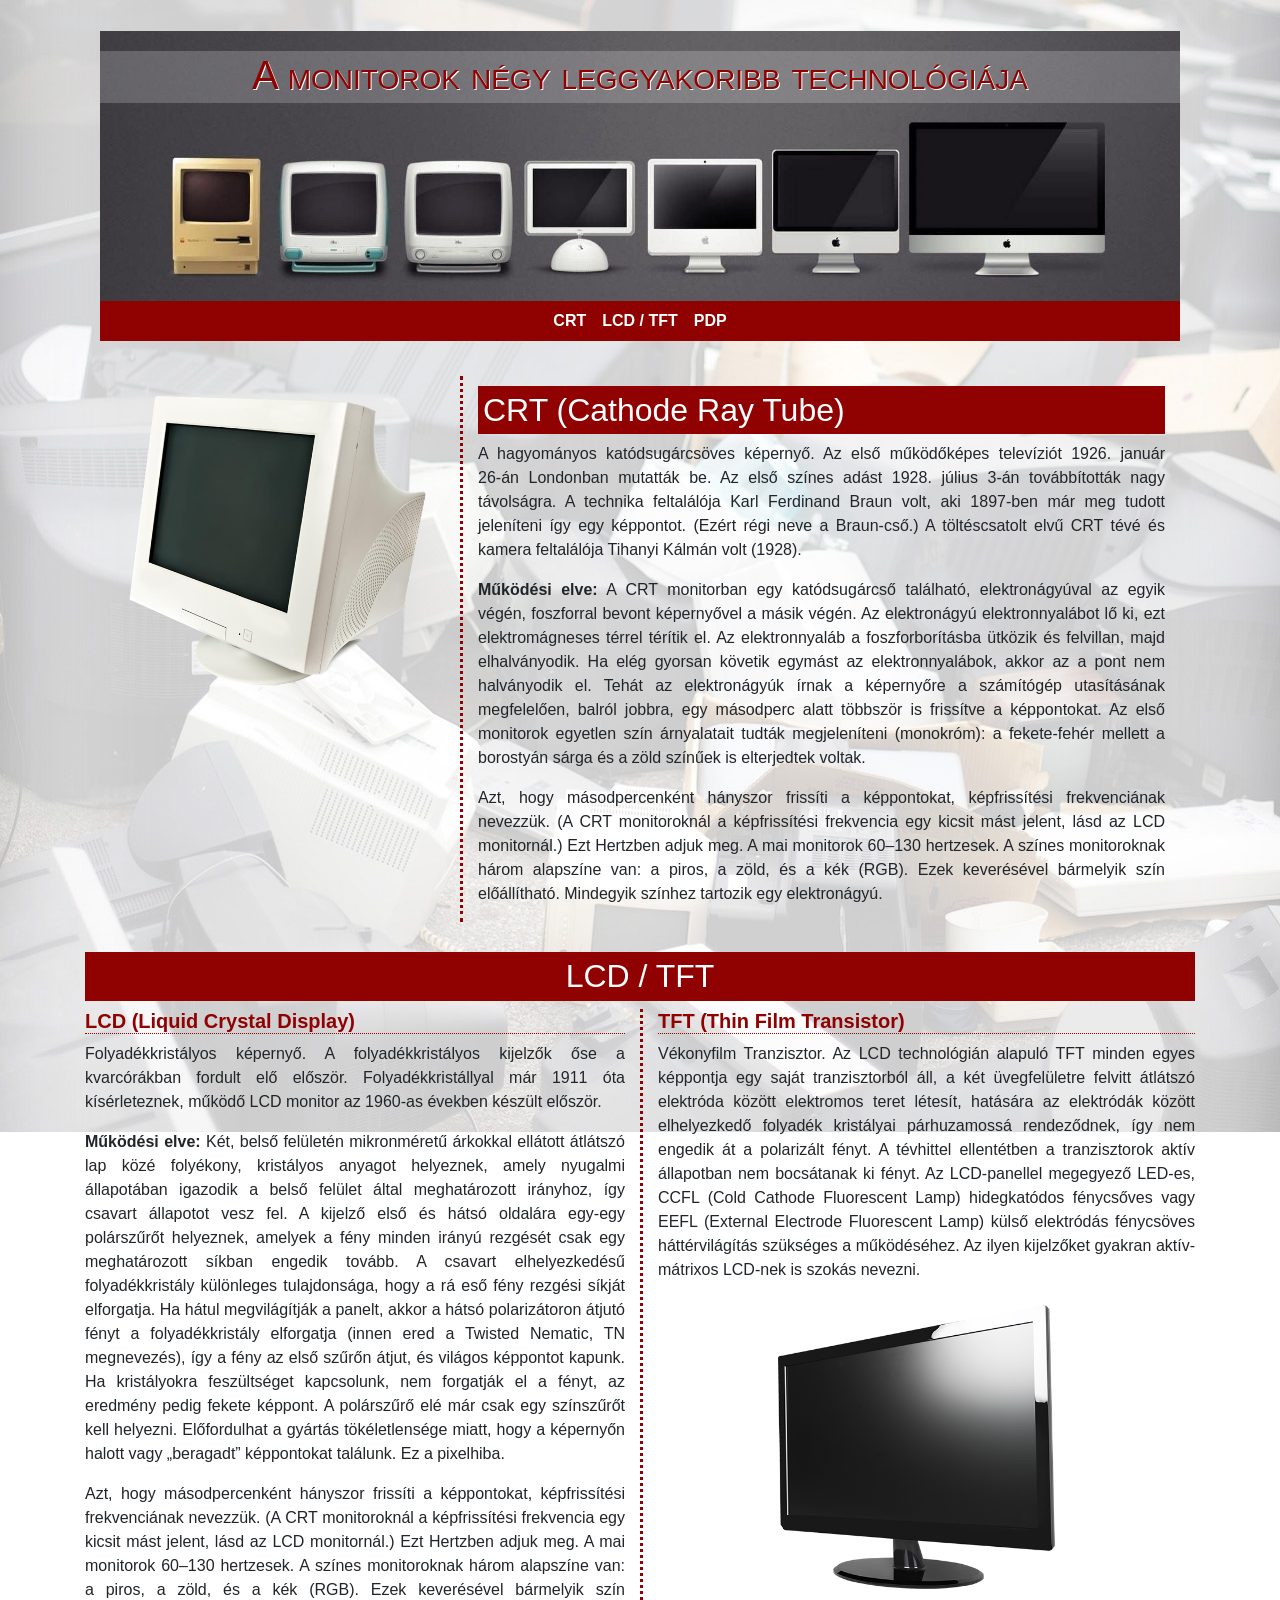
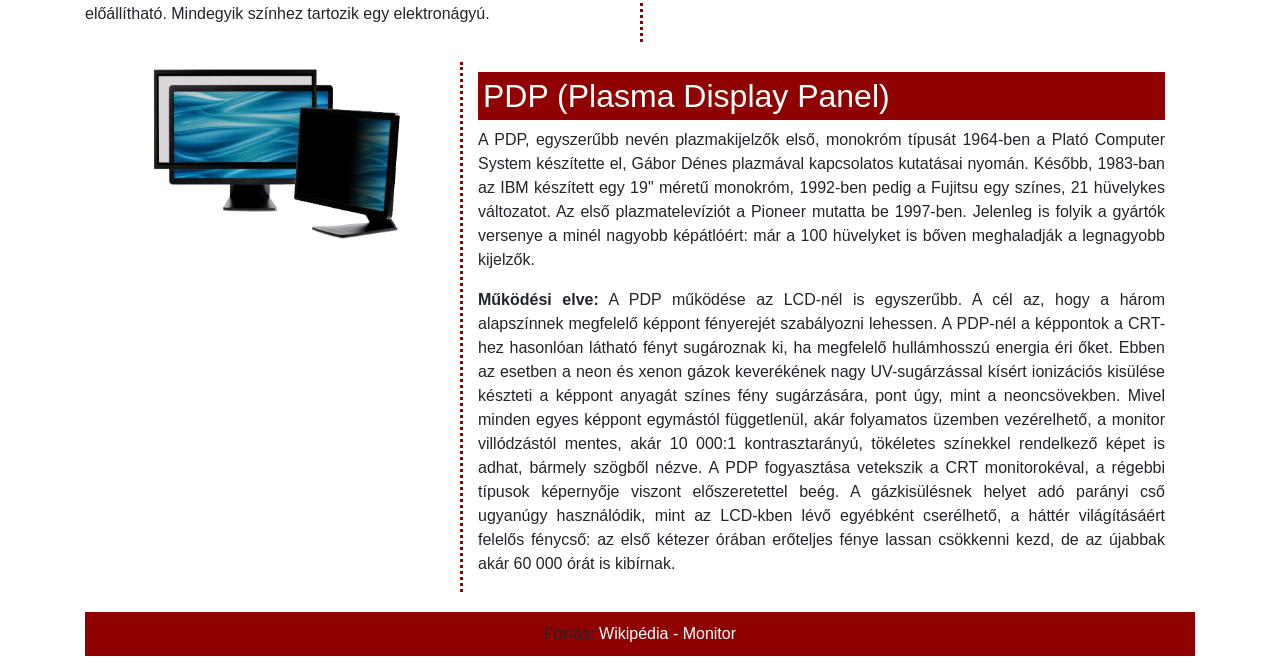
<file: megoldás/megoldás/index.html>
<!DOCTYPE html>
<html lang="hu">
<head>
    <meta charset="UTF-8">
    <meta http-equiv="X-UA-Compatible" content="IE=edge">
    <meta name="viewport" content="width=device-width, initial-scale=1.0">
    
    <link rel="stylesheet" href="bootstrap/bootstrap.min.css">
    <link rel="stylesheet" href="css/monitorok.css">
    <title>A monitorok négy leggyakoribb technológiája</title>
</head>
<body>
    <div class="container">
        <!-- header -->
        <header class="my-3 rounded">
            <div id="title">
                <h1 class="text-center text-yellow pt-0 pb-1">A monitorok négy leggyakoribb technológiája</h1>
            </div>

            <nav class="navbar navbar-expand py-0">
                <div class="container-fluid">
                    <button class="navbar-toggler" type="button" data-bs-toggle="collapse" data-bs-target="#navbarContent">
                        <span class="navbar-toggler-icon"></span>
                    </button>
                    <div class="collapse navbar-collapse" id="navbarContent">
                        <ul class="navbar-nav me-auto mb-lg-0 menucenter">
                            <li class="nav-item">
                                <a class="nav-link" href="#crt">CRT</a>
                            </li>
                            <li class="nav-item">
                                <a class="nav-link" href="#lcd">LCD / TFT</a>
                            </li>
                            <li class="nav-item">
                                <a class="nav-link" href="#pdp">PDP</a>
                            </li>
                        </ul>
                    </div>
                </div>
            </nav>
        </header>
        <!-- content -->
        <div class="container">
            <div id="crt" class="row p-0 row-margin">
                <div class="col-md-4 col-sm-12">
                    <img class="imgresponsive" src="img/crt-monitor.png" alt="">
                </div>
                <div class="col-md-8 col-sm-12 dotted-left">
                    <h2>CRT (Cathode Ray Tube)</h2>
                    <p>
                        A hagyományos katódsugárcsöves képernyő. Az első működőképes televíziót 1926. január 26-án Londonban mutatták be. Az első színes adást 1928. július 3-án továbbították nagy távolságra. A technika feltalálója Karl Ferdinand Braun volt, aki 1897-ben már meg tudott jeleníteni így egy képpontot. (Ezért régi neve a Braun-cső.) A töltéscsatolt elvű CRT tévé és kamera feltalálója Tihanyi Kálmán volt (1928).
                    </p>
                    <p>
                        <span class="highlight1">Működési elve:</span> A CRT monitorban egy katódsugárcső található, elektronágyúval az egyik végén, foszforral bevont képernyővel a másik végén. Az elektronágyú elektronnyalábot lő ki, ezt elektromágneses térrel térítik el. Az elektronnyaláb a foszforborításba ütközik és felvillan, majd elhalványodik. Ha elég gyorsan követik egymást az elektronnyalábok, akkor az a pont nem halványodik el. Tehát az elektronágyúk írnak a képernyőre a számítógép utasításának megfelelően, balról jobbra, egy másodperc alatt többször is frissítve a képpontokat. Az első monitorok egyetlen szín árnyalatait tudták megjeleníteni (monokróm): a fekete-fehér mellett a borostyán sárga és a zöld színűek is elterjedtek voltak.
                    </p>
                    <p>
                        Azt, hogy másodpercenként hányszor frissíti a képpontokat, képfrissítési frekvenciának nevezzük. (A CRT monitoroknál a képfrissítési frekvencia egy kicsit mást jelent, lásd az LCD monitornál.) Ezt Hertzben adjuk meg. A mai monitorok 60–130 hertzesek. A színes monitoroknak három alapszíne van: a piros, a zöld, és a kék (RGB). Ezek keverésével bármelyik szín előállítható. Mindegyik színhez tartozik egy elektronágyú.
                    </p>
                </div>
            </div>
            <div id="lcd" class="row p-0">
                <div class="col-12  p-0 text-center">
                    <h2>LCD / TFT</h2>
                </div>
                <div class="row p-0">
                    <div class="col-md-6 col-sm-12">
                        <a href="lcd.html" target="_blank"><h3>LCD (Liquid Crystal Display)</h3></a>
                        <p>
                            Folyadékkristályos képernyő. A folyadékkristályos kijelzők őse a kvarcórákban fordult elő először. Folyadékkristállyal már 1911 óta kísérleteznek, működő LCD monitor az 1960-as években készült először.
                        </p>
                        <p>
                        <span class="highlight1">Működési elve:</span> Két, belső felületén mikronméretű árkokkal ellátott átlátszó lap közé folyékony, kristályos anyagot helyeznek, amely nyugalmi állapotában igazodik a belső felület által meghatározott irányhoz, így csavart állapotot vesz fel. A kijelző első és hátsó oldalára egy-egy polárszűrőt helyeznek, amelyek a fény minden irányú rezgését csak egy meghatározott síkban engedik tovább. A csavart elhelyezkedésű folyadékkristály különleges tulajdonsága, hogy a rá eső fény rezgési síkját elforgatja. Ha hátul megvilágítják a panelt, akkor a hátsó polarizátoron átjutó fényt a folyadékkristály elforgatja (innen ered a Twisted Nematic, TN megnevezés), így a fény az első szűrőn átjut, és világos képpontot kapunk. Ha kristályokra feszültséget kapcsolunk, nem forgatják el a fényt, az eredmény pedig fekete képpont. A polárszűrő elé már csak egy színszűrőt kell helyezni. Előfordulhat a gyártás tökéletlensége miatt, hogy a képernyőn halott vagy „beragadt” képpontokat találunk. Ez a pixelhiba.
                        </p>
                        <p>
                            Azt, hogy másodpercenként hányszor frissíti a képpontokat, képfrissítési frekvenciának nevezzük. (A CRT monitoroknál a képfrissítési frekvencia egy kicsit mást jelent, lásd az LCD monitornál.) Ezt Hertzben adjuk meg. A mai monitorok 60–130 hertzesek. A színes monitoroknak három alapszíne van: a piros, a zöld, és a kék (RGB). Ezek keverésével bármelyik szín előállítható. Mindegyik színhez tartozik egy elektronágyú.
                        </p>
                    </div>
                    <div class="col-md-6 col-sm-12 dotted-left ">
                        <h3>TFT (Thin Film Transistor)</h3>
                        <p>
                            Vékonyfilm Tranzisztor. Az LCD technológián alapuló TFT minden egyes képpontja egy saját tranzisztorból áll, a két üvegfelületre felvitt átlátszó elektróda között elektromos teret létesít, hatására az elektródák között elhelyezkedő folyadék kristályai párhuzamossá rendeződnek, így nem engedik át a polarizált fényt. A tévhittel ellentétben a tranzisztorok aktív állapotban nem bocsátanak ki fényt. Az LCD-panellel megegyező LED-es, CCFL (Cold Cathode Fluorescent Lamp) hidegkatódos fénycsőves vagy EEFL (External Electrode Fluorescent Lamp) külső elektródás fénycsöves háttérvilágítás szükséges a működéséhez. Az ilyen kijelzőket gyakran aktív-mátrixos LCD-nek is szokás nevezni.                            </p>
                        <p>
                        <img class="imgresponsive" src="img/lcd-monitor.png" alt="">
                    </div>
                </div>
                
            </div>
            <div id="pdp" class="row p-0 row-margin">
                <div class="col-md-4 col-sm-12">
                    <img class="imgresponsive" src="img/pdp-monitor.png" alt="">
                </div>
                <div class="col-md-8  col-sm-12 dotted-left">
                    <h2>PDP (Plasma Display Panel)</h2>
                    <p>
                        A PDP, egyszerűbb nevén plazmakijelzők első, monokróm típusát 1964-ben a Plató Computer System készítette el, Gábor Dénes plazmával kapcsolatos kutatásai nyomán. Később, 1983-ban az IBM készített egy 19" méretű monokróm, 1992-ben pedig a Fujitsu egy színes, 21 hüvelykes változatot. Az első plazmatelevíziót a Pioneer mutatta be 1997-ben. Jelenleg is folyik a gyártók versenye a minél nagyobb képátlóért: már a 100 hüvelyket is bőven meghaladják a legnagyobb kijelzők.
                    </p>
                    <p>
                        <span class="highlight1">Működési elve:</span> A PDP működése az LCD-nél is egyszerűbb. A cél az, hogy a három alapszínnek megfelelő képpont fényerejét szabályozni lehessen. A PDP-nél a képpontok a CRT-hez hasonlóan látható fényt sugároznak ki, ha megfelelő hullámhosszú energia éri őket. Ebben az esetben a neon és xenon gázok keverékének nagy UV-sugárzással kísért ionizációs kisülése készteti a képpont anyagát színes fény sugárzására, pont úgy, mint a neoncsövekben. Mivel minden egyes képpont egymástól függetlenül, akár folyamatos üzemben vezérelhető, a monitor villódzástól mentes, akár 10 000:1 kontrasztarányú, tökéletes színekkel rendelkező képet is adhat, bármely szögből nézve. A PDP fogyasztása vetekszik a CRT monitorokéval, a régebbi típusok képernyője viszont előszeretettel beég. A gázkisülésnek helyet adó parányi cső ugyanúgy használódik, mint az LCD-kben lévő egyébként cserélhető, a háttér világításáért felelős fénycső: az első kétezer órában erőteljes fénye lassan csökkenni kezd, de az újabbak akár 60 000 órát is kibírnak.
                    </p>
                </div>
            </div>
        </div>
        <!-- footer -->
        <footer>
            <div class="col footer text-center">
                <p>Forrás: <a href="https://hu.wikipedia.org/wiki/Monitor">Wikipédia - Monitor</a> </p> 
            </div>
        </footer>
    </div>

</body>
</html>
</file>
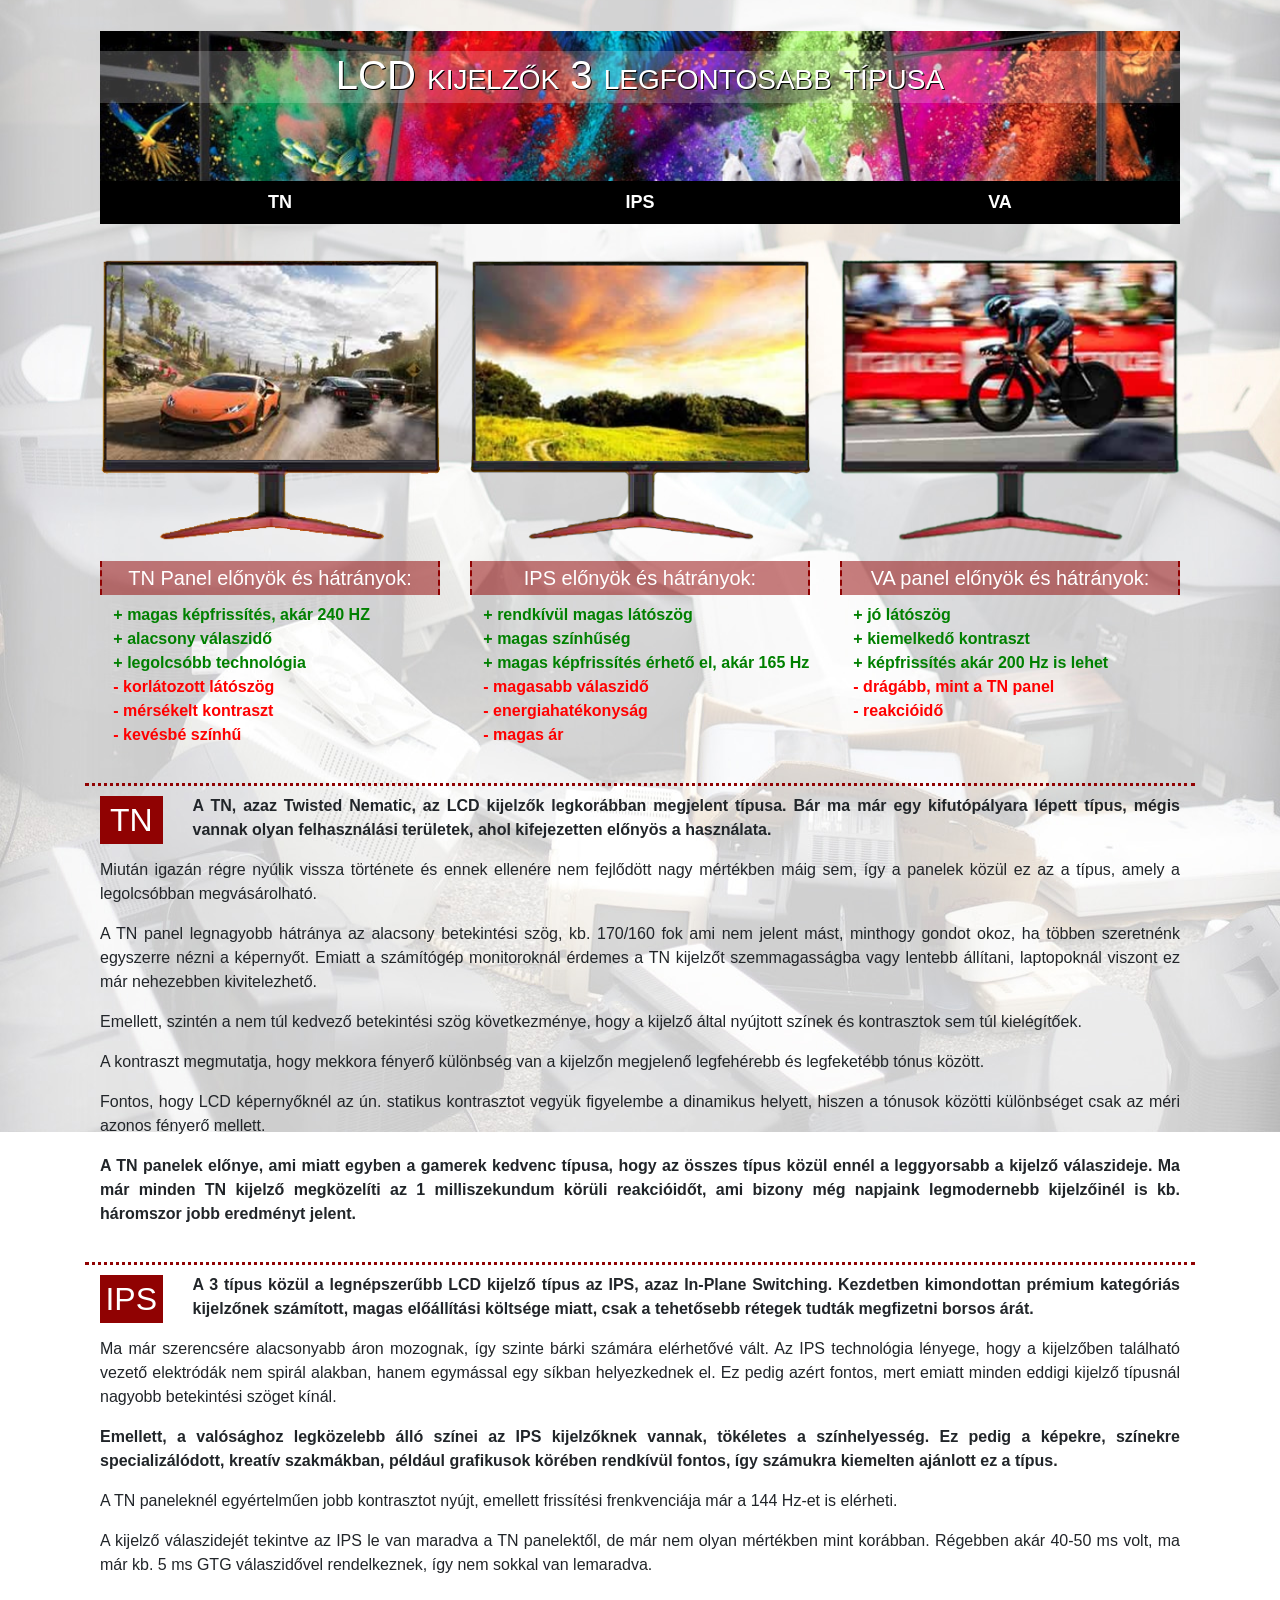
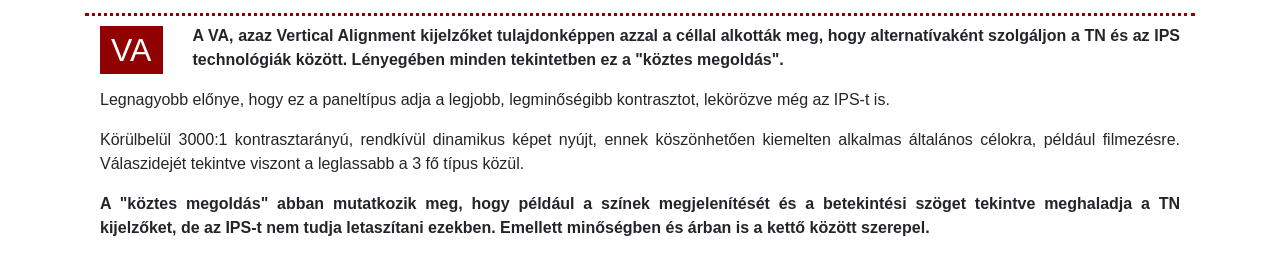
<file: megoldás/megoldás/lcd.html>
<!DOCTYPE html>
<html lang="hu">
<head>
    <meta charset="UTF-8">
    <meta http-equiv="X-UA-Compatible" content="IE=edge">
    <meta name="viewport" content="width=device-width, initial-scale=1.0">
    <title>LCD altípusok</title>
    <link rel="stylesheet" href="bootstrap/bootstrap.min.css">
    <link rel="stylesheet" href="css/monitorok.css">
</head>
<body>
    <div class="container">
        <!-- header -->
        <header class="my-3 rounded">
            <div id="lcdtitle">
                <h1 id="lcdh1" class="text-center text-yellow pt-0 pb-1">LCD kijelzők 3 legfontosabb típusa</h1>
            </div>

            <nav class=" navbar-black navbar-expand">
                <div class="container-fluid">
                    <button class="navbar-toggler" type="button" data-bs-toggle="collapse" data-bs-target="#navbarContent">
                        <span class="navbar-toggler-icon"></span>
                    </button>
                    <div class="collapse navbar-collapse">
                        <ul class="navbar-nav menucenter menufull">
                            <li class="nav-item-black"><a class="nav-link" href="#tn">TN</a></li>
                            <li class="nav-item-black"><a class="nav-link" href="#ips">IPS</a></li>
                            <li class="nav-item-black"><a class="nav-link" href="#va">VA</a></li>
                        </ul>
                    </div>
                </div>
            </nav>
        </header>
        <!-- content -->
        <div class="row row-margin">
            <div class="col-md col-sm-12">
                <img class="imgresponsive" src="img/tn.png" alt="">
                <h4>TN Panel előnyök és hátrányok:</h4>
                <ul class="list-none">
                    <li class="list-green">+ magas képfrissítés, akár 240 HZ</li>
                    <li class="list-green">+ alacsony válaszidő</li>
                    <li class="list-green">+ legolcsóbb technológia</li>
                    <li class="list-red">- korlátozott látószög</li>
                    <li class="list-red">- mérsékelt kontraszt</li>
                    <li class="list-red">- kevésbé színhű</li>
                </ul>
            </div>
            <div class="col-md col-sm-12">
                <img class="imgresponsive" src="img/ips.png" alt="">
                <h4>IPS előnyök és hátrányok:</h4>
                <ul class="list-none">
                    <li class="list-green">+ rendkívül magas látószög</li>
                    <li class="list-green">+ magas színhűség</li>
                    <li class="list-green">+ magas képfrissítés érhető el, akár 165 Hz</li>
                    <li class="list-red">- magasabb válaszidő</li>
                    <li class="list-red">- energiahatékonyság</li>
                    <li class="list-red">- magas ár</li>
                </ul>
            </div>
            <div class="col-md col-sm-12">
                <img class="imgresponsive" src="img/va.png" alt="VA">
                <h4>VA panel előnyök és hátrányok:</h4>
                <ul class="list-none">
                    <li class="list-green">+ jó látószög</li>
                    <li class="list-green">+ kiemelkedő kontraszt</li>
                    <li class="list-green">+ képfrissítés akár 200 Hz is lehet</li>
                    <li class="list-red">- drágább, mint a TN panel</li>
                    <li class="list-red">- reakcióidő</li>
                </ul>
            </div>
        </div>
        <div id="tn" class="row row-margin dotted-top">
            <div class="col-1 text-center">
                <h2>TN</h2>
            </div>
            <div class="col-11 mt-2 text-bold">
                <p>A TN, azaz Twisted Nematic, az LCD kijelzők legkorábban megjelent típusa. Bár ma már egy kifutópályara lépett típus, mégis vannak olyan felhasználási területek, ahol kifejezetten előnyös a használata.</p>
            </div>
            <div class="row row-pad30">
                <p>Miután igazán régre nyúlik vissza története és ennek ellenére nem fejlődött nagy mértékben máig sem, így a panelek közül ez az a típus, amely a legolcsóbban megvásárolható.</p>
                <p>A TN panel legnagyobb hátránya az alacsony betekintési szög,  kb. 170/160 fok ami nem jelent mást, minthogy gondot okoz, ha többen szeretnénk egyszerre nézni a képernyőt. Emiatt a számítógép monitoroknál érdemes a TN kijelzőt szemmagasságba vagy lentebb állítani, laptopoknál viszont ez már nehezebben kivitelezhető.</p>
                <p>Emellett, szintén a nem túl kedvező betekintési szög következménye, hogy a kijelző által nyújtott színek és kontrasztok sem túl kielégítőek.</p>
                <p>A kontraszt megmutatja, hogy mekkora fényerő különbség van a kijelzőn megjelenő legfehérebb és  legfeketébb  tónus között.</p>
                <p>Fontos, hogy LCD képernyőknél az ún. statikus kontrasztot vegyük figyelembe a dinamikus helyett, hiszen a tónusok közötti különbséget csak az méri azonos fényerő mellett.</p>
                <p class="text-bold">A TN panelek előnye, ami miatt egyben a gamerek kedvenc típusa, hogy az összes típus közül ennél a leggyorsabb a kijelző válaszideje. Ma már minden TN kijelző megközelíti az 1 milliszekundum körüli reakcióidőt, ami bizony még napjaink legmodernebb kijelzőinél is kb. háromszor jobb eredményt jelent.</p>
            </div>
        </div>
        <div id="ips" class="row row-margin dotted-top">
            <div class="col-1 text-center">
                <h2>IPS</h2>
            </div>
            <div class="col-11 mt-2 text-bold">
                <p>A 3 típus közül a legnépszerűbb LCD kijelző típus az IPS, azaz In-Plane Switching. Kezdetben kimondottan prémium kategóriás kijelzőnek számított, magas előállítási költsége miatt, csak a tehetősebb rétegek tudták megfizetni borsos árát.</p>
            </div>
            <div class="row row-pad30">
                <p>Ma már szerencsére alacsonyabb áron mozognak, így szinte bárki számára elérhetővé vált. Az IPS technológia lényege, hogy a kijelzőben található vezető elektródák nem spirál alakban, hanem egymással egy síkban helyezkednek el. Ez pedig azért fontos, mert emiatt minden eddigi kijelző típusnál nagyobb betekintési szöget kínál.</p>
                <p class="text-bold">Emellett, a valósághoz legközelebb álló színei az IPS kijelzőknek vannak, tökéletes a színhelyesség. Ez pedig a képekre, színekre specializálódott, kreatív szakmákban, például grafikusok körében rendkívül fontos, így számukra kiemelten ajánlott ez a típus.</p>
                <p>A TN paneleknél egyértelműen jobb kontrasztot nyújt, emellett frissítési frenkvenciája már a 144 Hz-et is elérheti.</p>
                <p>A kijelző válaszidejét tekintve az IPS le van maradva a TN panelektől, de már nem olyan mértékben mint korábban. Régebben akár 40-50 ms volt, ma már kb. 5 ms GTG válaszidővel rendelkeznek, így nem sokkal van lemaradva.</p>
            </div>
        </div>
        <div id="va" class="row row-margin dotted-top">
            <div class="col-1 text-center">
                <h2>VA</h2>
            </div>
            <div class="col-11 mt-2 text-bold">
                <p>A VA, azaz Vertical Alignment kijelzőket tulajdonképpen azzal a céllal alkották meg, hogy alternatívaként szolgáljon a TN és az IPS technológiák között. Lényegében minden tekintetben ez a "köztes megoldás".</p>
            </div>
            <div class="row row-pad30">
                <p>Legnagyobb előnye, hogy ez a paneltípus adja a legjobb, legminőségibb kontrasztot, lekörözve még az IPS-t is.</p>
                <p>Körülbelül 3000:1 kontrasztarányú, rendkívül dinamikus képet nyújt, ennek köszönhetően kiemelten alkalmas általános célokra, például filmezésre. Válaszidejét tekintve viszont a leglassabb a 3 fő típus közül.</p>
                <p class="text-bold">A "köztes megoldás" abban mutatkozik meg, hogy például a színek megjelenítését és a betekintési szöget tekintve meghaladja a TN kijelzőket, de az IPS-t nem tudja letaszítani ezekben. Emellett minőségben és árban is a kettő között szerepel.</p>
            </div>
        </div>
    </div>
</body>
</html>
</file>
<file: megoldás/megoldás/css/monitorok.css>
body {
  background-image: url(../img/body-bg.jpg);
  background-position: center;
  background-repeat: no-repeat;
  background-attachment: fixed;
}

header {
  padding: 15px;
}

#title {
  padding-top: 10px;
  width: 100%;
  background-position: center;
  background-size:cover;
  background-repeat: no-repeat;
  height: 270px;
  background-image: url(../img/monitor-bg.jpg);
}

#lcdtitle {
  padding-top: 10px;
  background-image: url(../img/lcd-bg.jpg);
  width: 100%;
  background-position:center;
  background-size:100%;
  background-repeat: no-repeat;
  height: 150px;
  align-items: center;
}
.highlight1 {
  font-weight: bold;
}

nav li {
  list-style: none;
}

.navbar {
  background-color: #900202;
}

.navbar-black {
  background-color: black;
}

.nav-item-black {
  display: block;
  height: 100%;
  width: 100%;
  margin: auto;
  background-color: black;
}

.nav-item-black a{
  color: white;
  text-align: center;
  font-weight: bold;
  font-size: large;
}

.nav-item-black a:hover {
  color: black;
  background-color: rgb(200, 200, 200);
}

.nav-item a {
  font-weight: bold;
  color: white;
}

.menucenter {
  margin: auto;
}

.menufull {
  width: 100%;
}

h1, #lcdh1 {
  background-color: rgba(255, 255, 255, 0.2);
  margin-top: 10px;
  font-variant: small-caps;
}

#lcdh1 {
  color: white;
  text-shadow: 1px 1px 0 black;
}

h1 {
  color: #900202;
  text-shadow: 1px 1px 0 white;
}

h2 {
  margin-top: 10px;
  padding: 5px;
  background-color: #900202;
  color: white;
}

h3 {
  font-weight: bold;
  font-size: 20px;
  color: #900202;
  border-bottom: 1px dotted #900202;
}

p {
  text-align: justify;
}

.text-bold {
  font-weight: bold;
}

.center {
  display: block;
}

footer {
  background-color: #900202;
}

footer p {
  text-align: center;
  font-size: 12pt;
  padding: 10px;
}

footer a, a:hover {
  color: white;
  text-decoration: none;
}

.imgresponsive {
  width: 100%;
}

.dotted-left {
  border-left: 3px dotted #900202;
}

.dotted-right {
  border-right: 3px dotted #900202;
}

.dotted-top {
  border-top: 3px dotted #900202;
}

.row-margin {
  margin: 20px 0;
}

.row-pad30 {
  padding: 0 30px;
}

.list-green {
  color: green;
}

.list-red {
  color: red;
}

h4 {
  font-size: 15pt;
  color: white;
  text-align: center;
  border-left: 2px dashed #900202;
  border-right: 2px dashed #900202;
  margin-top: 20px;
  background-color: rgba(145, 0, 0, 0.5);
  padding: 5px;
}

.nav-item a:hover {
  color: #900202;
  background-color: white;
}

.list-none {
  list-style-type: none;
  text-indent: -20pt;
  font-weight: bold;
}
</file>
